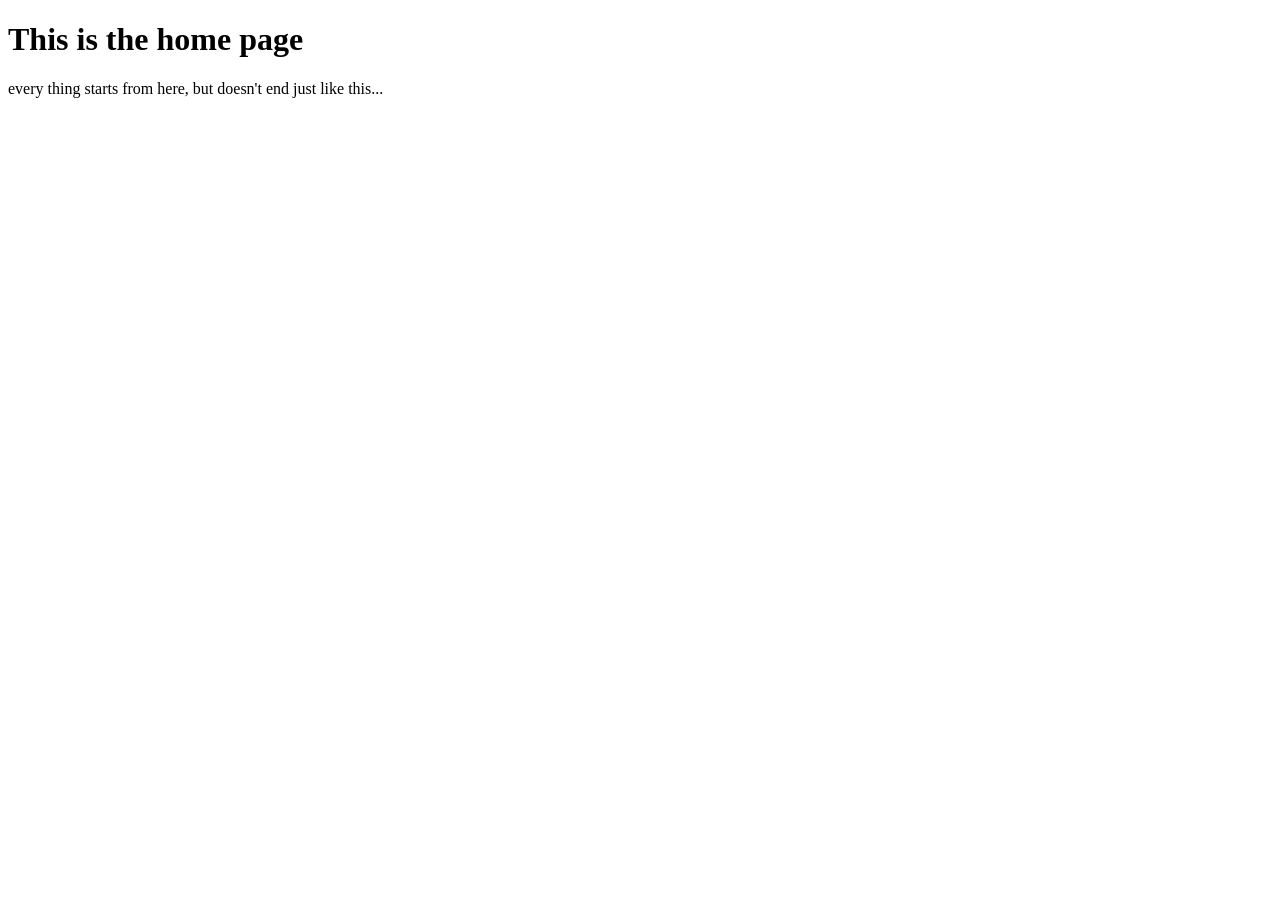
<file: website/templates/index.html>
<!DOCTYPE html>
<html lang="en">
<head>
    <meta charset="UTF-8">
    <title>Home Page</title>
</head>
<body>
    <h1>This is the home page</h1>
    <p> every thing starts from here, but doesn't end just like this... </p>
</body>
</html>
</file>
